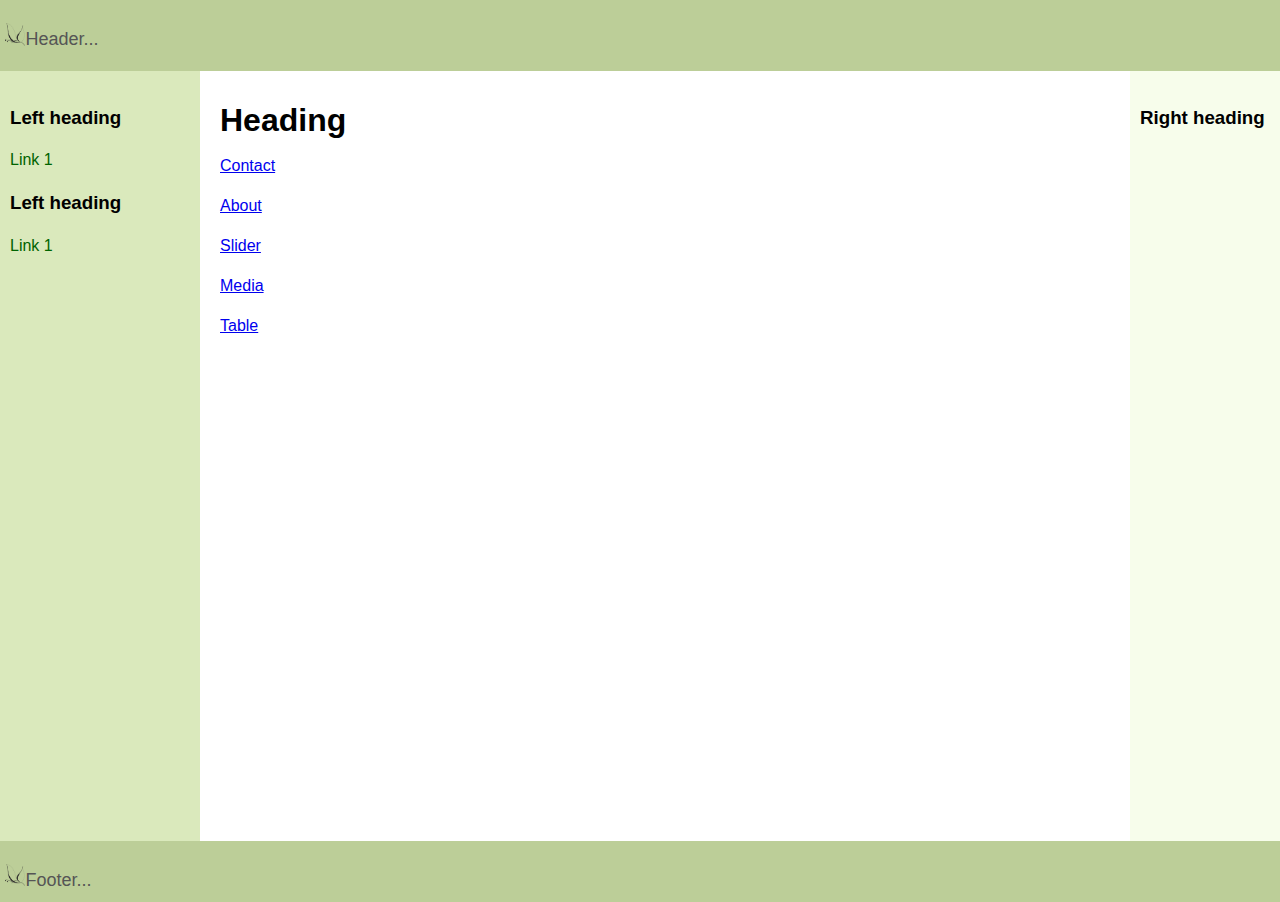
<file: index.html>
<!DOCTYPE html>
<html>
<head>
   <meta http-equiv="Content-Type" content="text/html; charset=UTF-8">
   <title>3 Column Layout</title>
   <link rel="stylesheet" href="assets/css/layout.css">
</head>
<body>
<header class="header">
<p><img src="public\images\logo.png" width="20">Header...</p></header>
<div class="container">
   <main class="center column">
       <article>
           <h1>Heading</h1>
           <p></p>
       </article>
	   <p><a href="contact.html">Contact</a></p>
	   <p><a href="about.html"> About </a></p>
	   <p><a href="slider.html">Slider</a></p>
	   <p><a href="media.html">Media</a></p>
	   <p><a href="table.html">Table</a></p>
	</main>
   <nav class="left column">
       <h3>Left heading</h3>
       <ul>
           <li><a href="#">Link 1</a></li>
       </ul>
       <h3>Left heading</h3>
       <ul>
           <li><a href="#">Link 1</a></li>
       </ul>
   </nav>
   <div class="right column">
       <h3>Right heading</h3>
       <p></p>
   </div>
   <div class="push"></div>
</div>
<div class="footer-wrapper">
   <footer class="footer"><p><img src="public\images\logo.png" width="20">Footer...</p></footer>
</div>
</body>
</html>
</file>
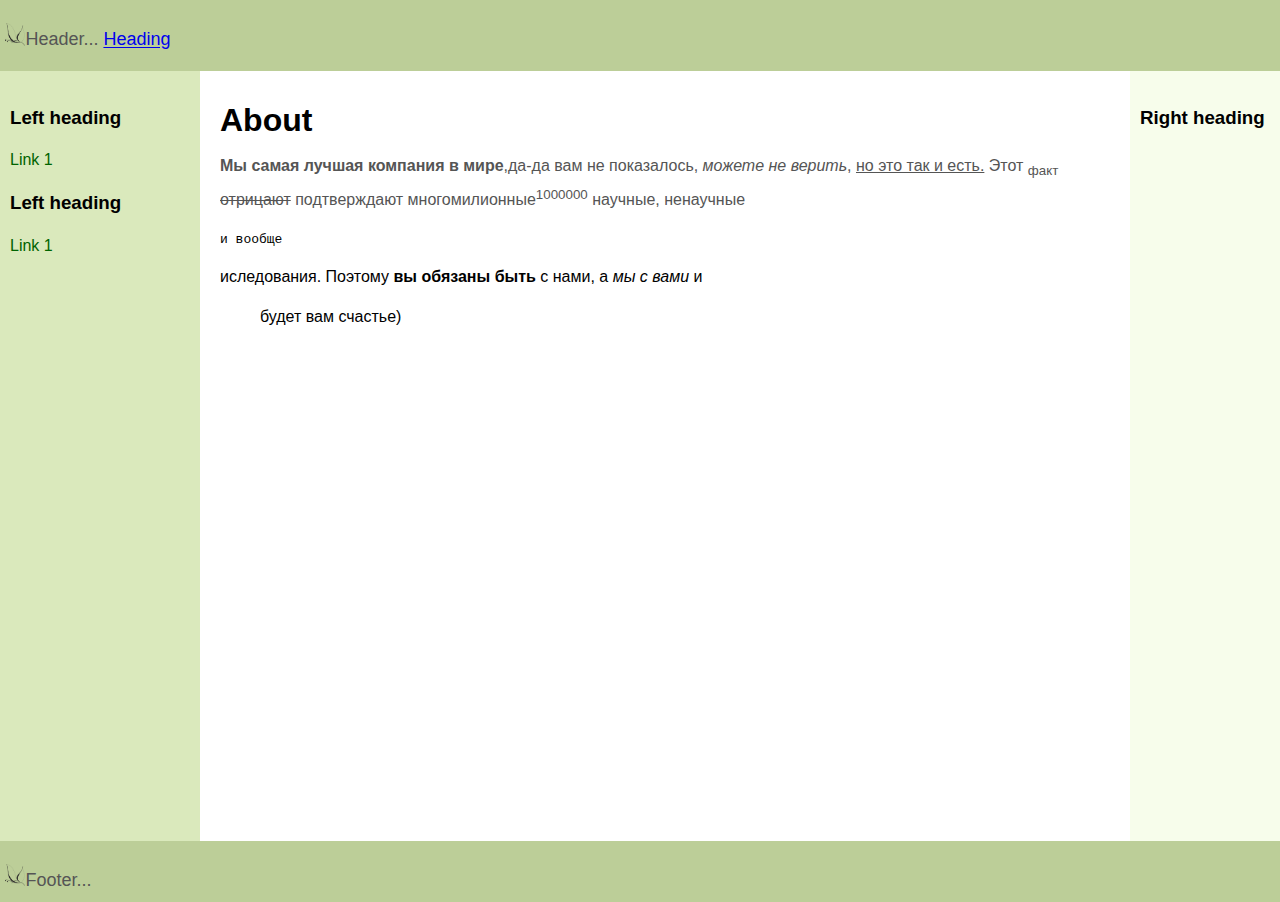
<file: about.html>
<!DOCTYPE html>
<html>
<head>
   <meta http-equiv="Content-Type" content="text/html; charset=UTF-8">
   <title>3 Column Layout</title>
   <link rel="stylesheet" href="assets/css/layout.css">
</head>
<body>
<header class="header"><p><img src="public\images\logo.png" width="20">Header...  
<a href="index.html">Heading</a>
</p>
</header>
<div class="container">
   <main class="center column">
       <article>
           <h1>About</h1>
           <p></p>
       </article>
	   <p><b>Мы самая лучшая компания в мире</b>,да-да вам не показалось, <i>можете не верить</i>, <u>но это так и есть.</u> Этот <sub>факт</sub> <strike>отрицают</strike> подтверждают многомилионные<sup>1000000</sup> научные, ненаучные <pre>и вообще</pre> иследования. <font>Поэтому</font> <strong>вы обязаны быть</strong> с нами, а <em>мы с вами</em> и <blockquote>будет вам счастье)</blockquote></p>
	</main>
   <nav class="left column">
       <h3>Left heading</h3>
       <ul>
           <li><a href="#">Link 1</a></li>
       </ul>
       <h3>Left heading</h3>
       <ul>
           <li><a href="#">Link 1</a></li>
       </ul>
   </nav>
   <div class="right column">
       <h3>Right heading</h3>
       <p></p>
   </div>
   <div class="push"></div>
</div>
<div class="footer-wrapper">
   <footer class="footer"><p><img src="public\images\logo.png" width="20">Footer...</p></footer>
</div>
</body>
</html>
</file>
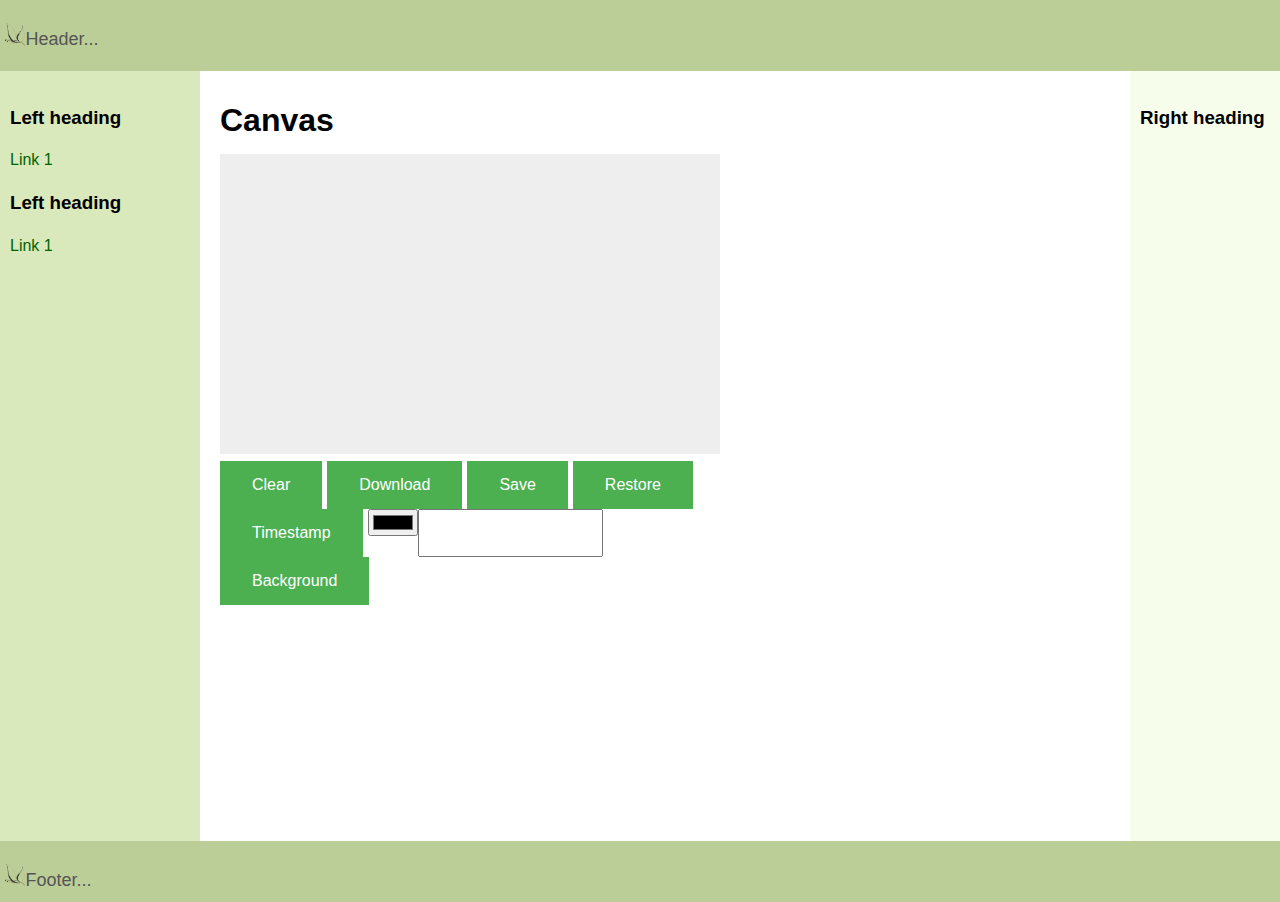
<file: canvas.html>
<!DOCTYPE html>
<html>
<head>
   <meta http-equiv="Content-Type" content="text/html; charset=UTF-8">
   <title>3 Column Layout</title>
   <link rel="stylesheet" href="assets/css/layout.css">
   <link rel="stylesheet" href="assets/css/canvas.css">
   
   <script>
        window.onload = function(){
            canvas('#draw', {
            width: 500,
            height: 300,
            strokeWidth: 5,
            strokeColor: "#df4b26"
            })
        }
   </script>
</head>
<body>
<script src="assets/js/canvas.js"></script>
<header class="header">
<p><img src="public\images\logo.png" width="20">Header...</p></header>
<div class="container">
   <main class="center column">
       <article>
           <h1>Canvas</h1>
           <p></p>
       </article>
       <canvas id="draw"></canvas>
       <div class="toolbar" id="toolbar">
       </div>
       <input type="color" id="color-picker" />
       <input type="size" id="size-picker" />
	</main>
   <nav class="left column">
       <h3>Left heading</h3>
       <ul>
           <li><a href="#">Link 1</a></li>
       </ul>
       <h3>Left heading</h3>
       <ul>
           <li><a href="#">Link 1</a></li>
       </ul>
   </nav>
   <div class="right column">
       <h3>Right heading</h3>
       <p></p>
   </div>
   <div class="push"></div>
</div>
<div class="footer-wrapper">
   <footer class="footer"><p><img src="public\images\logo.png" width="20">Footer...</p></footer>
</div>
</body>
</html>
</file>
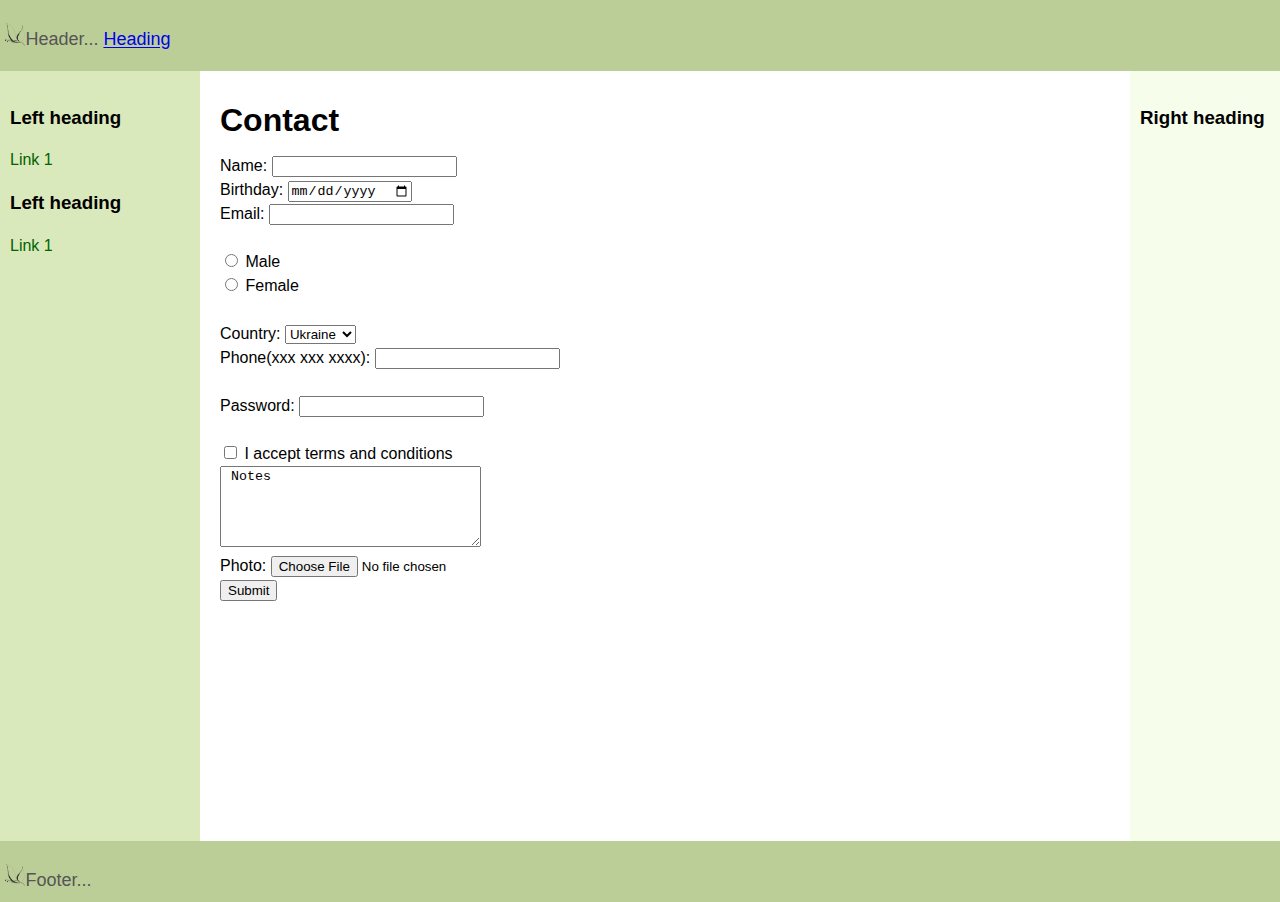
<file: contact.html>
<!DOCTYPE html>
<html>
<head>
   <meta http-equiv="Content-Type" content="text/html; charset=UTF-8">
   <title>3 Column Layout</title>
   <link rel="stylesheet" href="assets/css/layout.css">
</head>
<body>
<header class="header"><p><img src="public\images\logo.png" width="20">Header...
<a href="index.html">Heading</a>
</p>
</header>
<div class="container">
   <main class="center column">
       <article>
           <h1>Contact</h1>
           <p></p>
		   <form method="get">
		   <label for="name">Name: </label>
		   <input type="text" id="name" name="name"><br>
		   
		   <label for="date">Birthday: </label>
		   <input type="date" id="date" name="date"><br>
		   
		   <label for="mail">Email: </label>
		   <input type="email" id="mail" name="mail"><br><br>
		   
		   <input type="radio" id="male" name="gender" value="male">
		   <label for="male">Male</label><br>
		   <input type="radio" id="female" name="gender" value="female">
		   <label for="female">Female</label><br><br>
		   
		   <label for="country">Country: </label>
		   <select id="country" name="country">
				<option value="ukr">Ukraine</option>
				<option value="ukr">Russian</option>
				<option value="ukr">Belarus</option>
		   </select><br>
		   
		   <label for="phon">Phone(xxx xxx xxxx):</label>
		   <input type="tel" pattern="[0-9]{3} [0-9]{3} [0-9]{4}" id="phon" name="phon"><br><br>
		   
		   <label for="pwd">Password: </label>
		   <input type="password" id="pwd" name="pwd"><br><br>
		   
		   <input type="checkbox" id="accept" name="accept">
		   <label for="accept">I accept terms and conditions</label><br>
		   
		   <textarea name="message" rows="5" cols="30"> Notes </textarea> <br>
		   
		   <label for="photo">Photo: </label>
		   <input type="file" id="photo" name="photo"><br>
		   
		   <button name="button">Submit</button>
		   </form> 
       </article>
	</main>
   <nav class="left column">
       <h3>Left heading</h3>
       <ul>
           <li><a href="#">Link 1</a></li>
       </ul>
       <h3>Left heading</h3>
       <ul>
           <li><a href="#">Link 1</a></li>
       </ul>
   </nav>
   <div class="right column">
       <h3>Right heading</h3>
       <p></p>
   </div>
   <div class="push"></div>
</div>
<div class="footer-wrapper">
   <footer class="footer"><p><img src="public\images\logo.png" width="20">Footer...</p></footer>
</div>
</body>
</html>
</file>
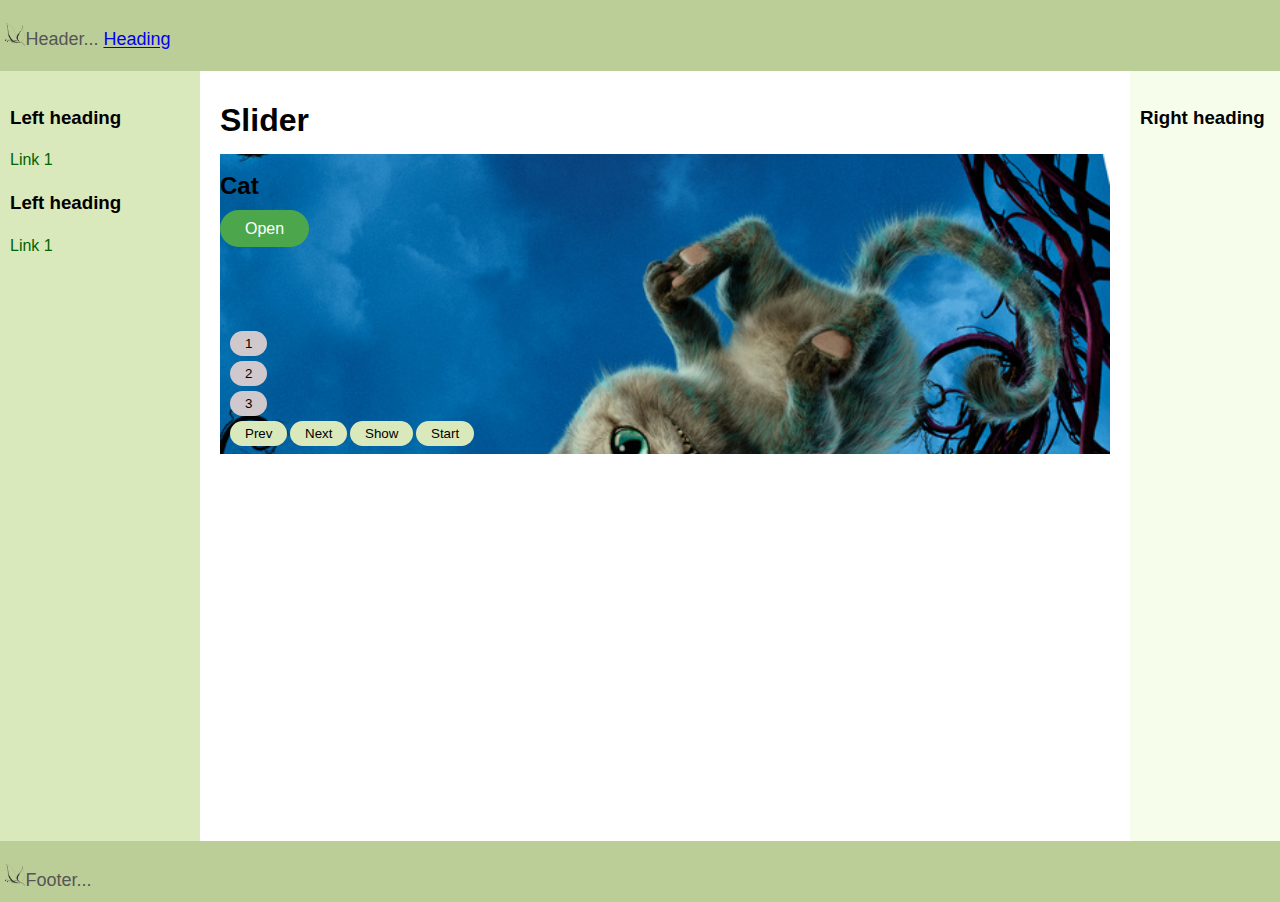
<file: slider.html>
<!DOCTYPE html>
<html>
<head>
   <meta http-equiv="Content-Type" content="text/html; charset=UTF-8">
   <title>3 Column Layout</title>
   <link rel="stylesheet" href="assets/css/layout.css">
   <link rel="stylesheet" href="assets/css/style.css">
   
   <script>
   window.onload = function() {
       // ви можете зробити скільки завгодно слайдів
	   //слайди
       let slides = [
           {
               index: 1,
               title: "Cat",
			   background: "public/images/1.jpg",
			   link: "https://ru.wikipedia.org/wiki/%D0%9A%D0%BE%D1%88%D0%BA%D0%B0"
           }, 
		   {
                index: 2,
                title: "Book",
			    background: "public/images/2.jpg",
			    link: "https://ru.wikipedia.org/wiki/%D0%9A%D0%BD%D0%B8%D0%B3%D0%B0"
           },
		   {
                index: 3,
				title: "Butterfly",
			    background: "public/images/3.jpg",
			    link: "https://ru.wikipedia.org/wiki/%D0%A7%D0%B5%D1%88%D1%83%D0%B5%D0%BA%D1%80%D1%8B%D0%BB%D1%8B%D0%B5"
		   }
       ]
       Slider.initSlider(slides);
	   
	   //кнопки переключатели
		let left = document.getElementById("left");
        left.addEventListener("click", ()=> {Slider.prevSlide()})
        let right = document.getElementById("right");
        right.addEventListener("click", ()=> {Slider.nextSlide()})
		//показать / спрятать
        let show = document.getElementById("show");
        show.addEventListener('click',(event)=>{
            if(document.getElementById('slider').style.display == 'none'){
                document.getElementById('slider').style.display = 'block';
                event.target.innerHTML="Hide";
            }
            else{
                document.getElementById('slider').style.display = 'none';
                event.target.innerHTML="Show";
            }
        })
		//слайдшоу
        let toggle = document.getElementById("start")
		toggle.addEventListener('click', (event)=>{
		if (event.target.classList.contains('start')){
		   event.target.innerHTML = 'Start';
		   clearInterval(interval)
		} 
		else {
		   event.target.innerHTML = 'Stop';
		   interval = setInterval(()=>{
			   Slider.nextSlide();
		   },1000)
		}
		event.target.classList.toggle('start')
		})
        
        //переключатели
        let b1 = document.getElementById("1");
        setSlide(1);
        let b2 = document.getElementById("2");
        setSlide(2);
        let b3 = document.getElementById("3");
        setSlide(3);
   };
</script>

</head>
<body>
<script src="assets/js/script.js"></script>
<header class="header"><p><img src="public\images\logo.png" width="20">Header...
<a href="index.html">Heading</a>
</p>
</header>
<div class="container">
   <main class="center column">
       <article>
           <h1>Slider</h1>
           <p></p>
       </article>
	   <div id="slider"></div>
		<button type="button" class="button_left" id="left">Prev</button>
		<button type="button" class="button_right" id="right">Next</button>
		<button type="button" class="button_show" id="show">Show</button>
		<button type="button" class="button_slide" id="start">Start</button>
        <div id="btns"></div>
    </main>
   <nav class="left column">
       <h3>Left heading</h3>
       <ul>
           <li><a href="#">Link 1</a></li>
       </ul>
       <h3>Left heading</h3>
       <ul>
           <li><a href="#">Link 1</a></li>
       </ul>
   </nav>
   <div class="right column">
       <h3>Right heading</h3>
       <p></p>
   </div>
   <div class="push"></div>
</div>
<div class="footer-wrapper">
   <footer class="footer"><p><img src="public\images\logo.png" width="20">Footer...</p></footer>
</div>
</body>
</html>
</file>
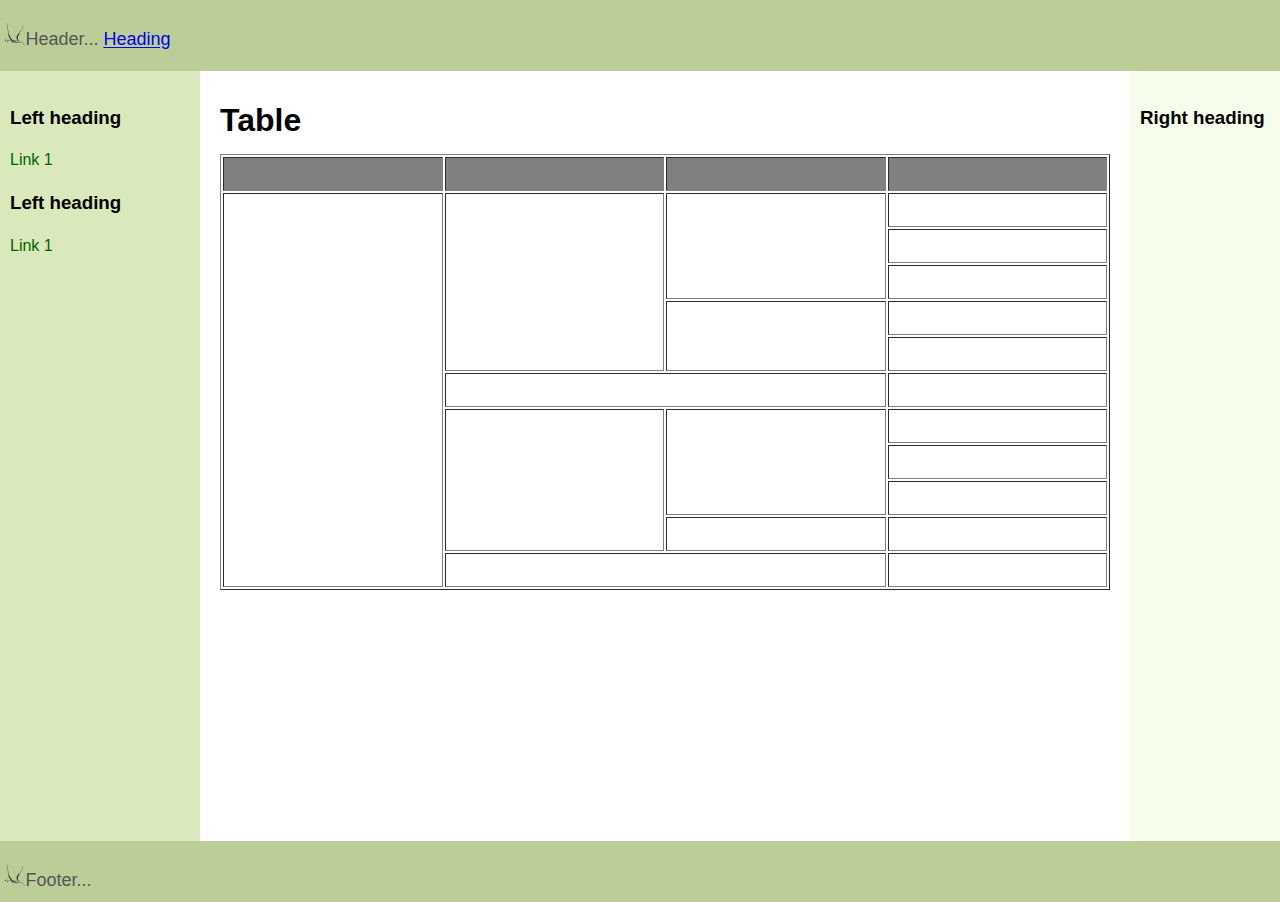
<file: table.html>
<!DOCTYPE html>
<html>
<head>
   <meta http-equiv="Content-Type" content="text/html; charset=UTF-8">
   <title>3 Column Layout</title>
   <link rel="stylesheet" href="assets/css/layout.css">
</head>
<body>
<header class="header"><p><img src="public\images\logo.png" width="20">Header...
<a href="index.html">Heading</a>
</p>
</header>
<div class="container">
   <main class="center column">
       <article>
           <h1>Table</h1>
           <p></p>
       </article>
	   <table border="1" width="100%" >
	   <tr>
	   <th bgcolor="grey" height="30"></th>
	   <th bgcolor="grey" height="30"></th>
	   <th bgcolor="grey" height="30"></th>
	   <th bgcolor="grey" height="30"></th>
	   </tr>
	   <tr>
	   <th rowspan="11"></th>
	   <th rowspan="5"></th>
	   <th rowspan="3"></th>
	   <th height="30"></th>
	   </tr>
	   <tr>
	   <th height="30"></th>
	   </tr>
	   <tr>
	   <th height="30"></th>
	   </tr>
	   <tr>
	   <th rowspan="2"></th>
	   <th height="30"></th>
	   </tr>
	   <tr>
	   <th height="30"></th>
	   </tr>
	   <tr>
	   <th colspan="2"></th>
	   <th height="30"></th>
	   </tr>
	   <tr>
	   <th rowspan="4"></th>
	   <th rowspan="3"></th>
	   <th height="30"></th>
	   </tr>
	   <tr>
	   <th height="30"></th>
	   </tr>
	   <tr>
	   <th height="30"></th>
	   </tr>
	   <tr>
	   <th height="30"></th>
	   <th height="30"></th>
	   </tr>
	   <tr>
	   <th colspan="2"></th>
	   <th height="30"></th>
	   </tr>
	   </table>
	</main>
   <nav class="left column">
       <h3>Left heading</h3>
       <ul>
           <li><a href="#">Link 1</a></li>
       </ul>
       <h3>Left heading</h3>
       <ul>
           <li><a href="#">Link 1</a></li>
       </ul>
   </nav>
   <div class="right column">
       <h3>Right heading</h3>
       <p></p>
   </div>
   <div class="push"></div>
</div>
<div class="footer-wrapper">
   <footer class="footer"><p><img src="public\images\logo.png" width="20">Footer...</p></footer>
</div>
</body>
</html>
</file>
<file: assets/css/layout.css>
html, body {
   height: 100%;
   margin: 0;
}
body {
   margin: 0;
   padding: 0;
   font-family:Sans-serif;
   line-height: 1.5em;
}

.footer,
.push {
   height: 50px;
}

.container {
   padding-left: 200px;
   padding-right: 190px;
   min-height: calc(100% - 80px);
   margin-bottom: -50px;
}

.container .column {
   position: relative;
   float: left;
}

.center {
   padding: 10px 20px;
   width: 100%;
}

.left {
   width: 180px;
   padding: 0 10px;
   right: 240px;
   margin-left: -100%;
}

.right {
   width: 130px;
   padding: 0 10px;
   margin-right: -100%;
}

.footer {
   clear: both;
}
.container {
   overflow: hidden;
}
.container .column {
   padding-bottom: 1001em;
   margin-bottom: -1000em;
}

.footer-wrapper {
   float: left;
   position: relative;
   width: 100%;
   background: #fff;
}

p {
   color: #555;
}
nav ul {
   list-style-type: none;
   margin: 0;
   padding: 0;
}
nav ul a {
   color: darkgreen;
   text-decoration: none;
}
.header, .footer {
   font-size: large;
   padding: 0.3em;
   background: #BCCE98;
}
.header{
   height: 60px;
}

.left {
   background: #DAE9BC;
}
.right {
   background: #F7FDEB;
}
.center {
   background: #fff;
}
.container .column {
   padding-top: 1em;
}
</file>
<file: assets/css/canvas.css>
.canvas{
    background: #eee;
 }
 .btn{
    background-color: #4CAF50; /* Green */
    border: none;
    color: white;
    padding: 15px 32px;
    text-align: center;
    text-decoration: none;
    display: inline-block;
    font-size: 16px;
    cursor: pointer;
    margin-right: 5px;
 }
 .toolbar {
    width: 500px;
    display: flex;
    justify-content: flex-start;
    flex-wrap: wrap;
 }
</file>
<file: assets/css/style.css>
#slider{
   overflow: hidden;
   position: relative;
   width: 100%;
   height: 300px;
}

a.link {
   padding: 10px 25px;
   background-color: #4CA74C;
   color: #fff;
   border-radius: 25px;
   text-decoration: none;
}

.singleSlide {
   background-size: cover;
   height: 300px;
   position: absolute;
   left: 100%;
   width: 100%;
   top: 0;
}
/* стилі для анімації нижче */

@-webkit-keyframes slideIn {
   100% { left: 0; }
}

@keyframes slideIn {
   100% { left: 0; }
}

.slideInRight {
   left: -100%;
   -webkit-animation: slideIn 1s forwards;
   animation: slideIn 1s forwards;
}

.slideInLeft {
   left: 100%;
   -webkit-animation: slideIn 1s forwards;
   animation: slideIn 1s forwards;
}

@-webkit-keyframes slideOutLeft {
   100% { left: -100%; }
}

@keyframes slideOutLeft {
   100% { left: -100%; }
}

.slideOutLeft {
   -webkit-animation: slideOutLeft 1s forwards;
   animation: slideOutLeft 1s forwards;
}

@-webkit-keyframes slideOutRight {
   100% { left: 100%; }
}

@keyframes slideOutRight {
   100% { left: 100%; }
}

.slideOutRight {
   -webkit-animation: slideOutRight 1s forwards;
   animation: slideOutRight 1s forwards;
}

button{
	background: #dae9bc;
	border-radius: 20px;
	color: #000000;
	font-weight: 20px;
	padding: 5px 15px;
	border: none;
}

.button_left{
	position: absolute;
	top: 350px;
	left: 30px;
}
.button_right{
	position: absolute;
	top: 350px;
	left: 90px;
}
.button_show{
	position: absolute;
	top: 350px;
	left: 150px;
}
.button_slide{
	position: absolute;
	top: 350px;
	left: 216px;
}
.btn1{
   background: #cfc9cd;
   position: absolute;
	top: 260px;
	left: 30px;
}
.btn2{
   background: #cfc9cd;
   position: absolute;
	top: 290px;
	left: 30px;
}
.btn3{
   background: #cfc9cd;
   position: absolute;
	top: 320px;
	left: 30px;
}
</file>
